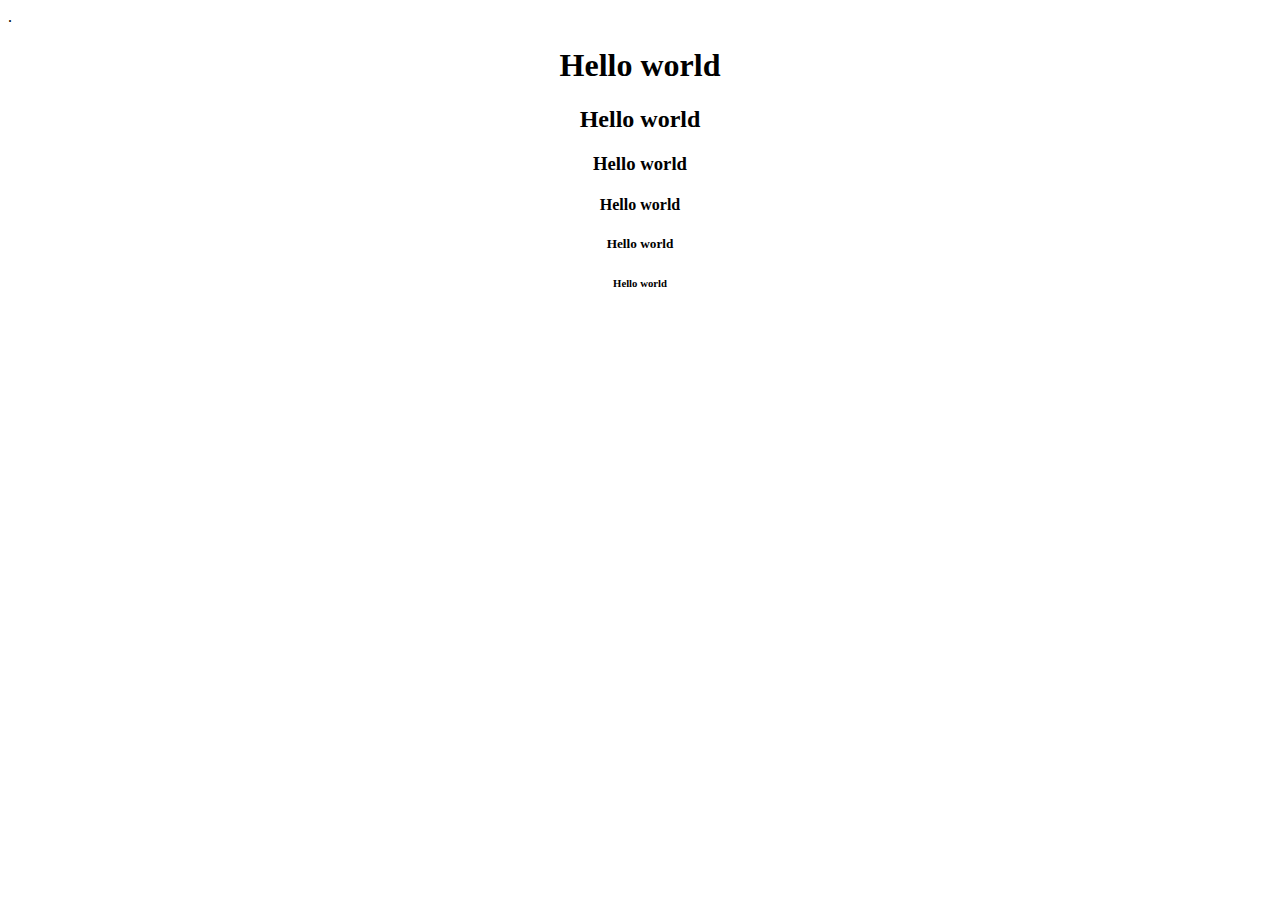
<file: hello world.html>
.<!DOCTYPE html>
<head>
  <title>Hello
</title>
<link rel="stylesheet" href="C:\programs'\vs code programs\web development udemy\personal website\css\style.css"> 
</head>
<body>
  <center><h1>Hello world</h1>
<h2> <bg color="red">Hello world</h2>
  <h3>Hello world</h3>
  <h4>Hello world</h4>
  <h5>Hello world</h5>
  <h6>Hello world</h6>
  </body>
</file>
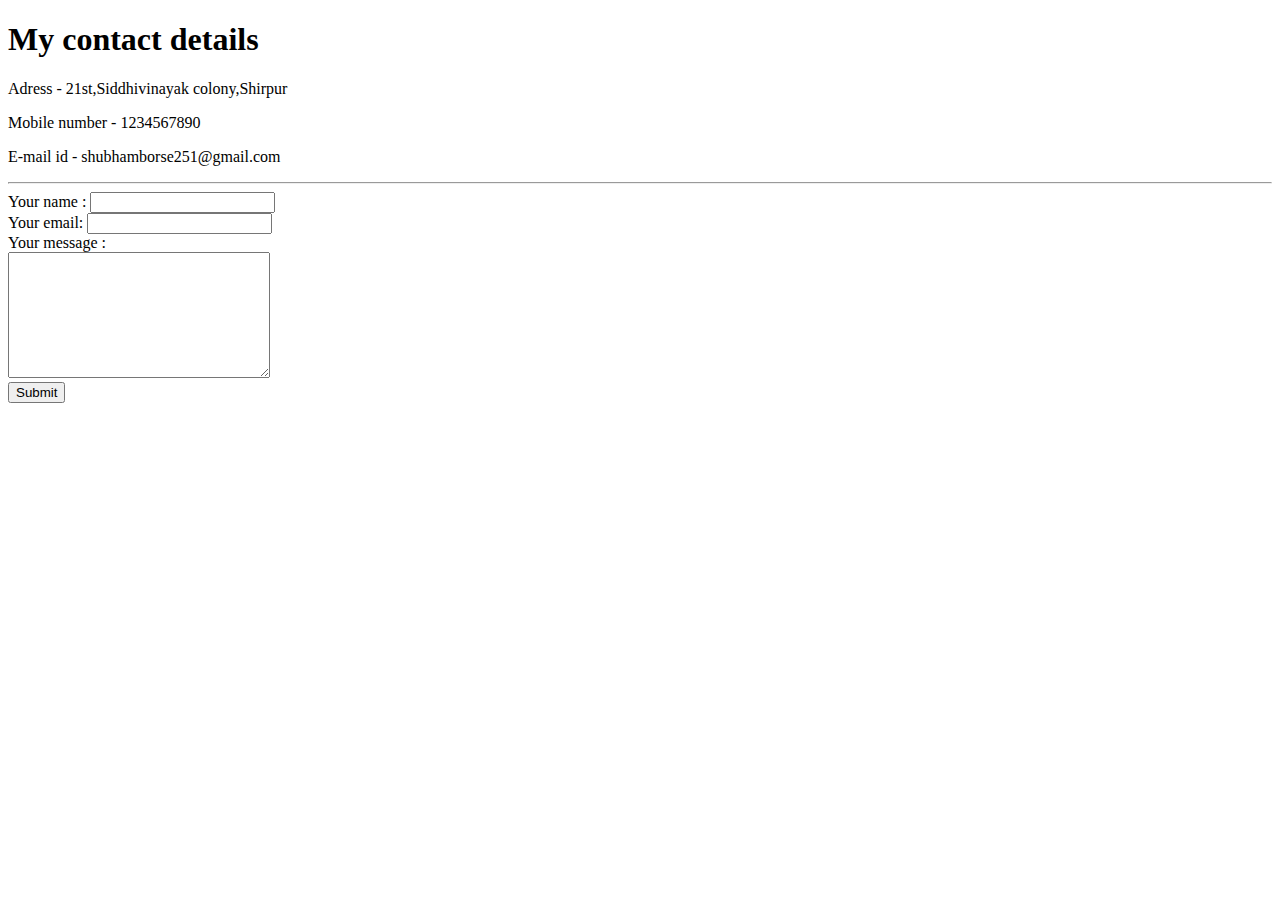
<file: my contact details.html>
<!DOCTYPE html>
<html>
    <head>
        <meta charset="utf-8">
        <title>
            My contact deatails
            </title>
            <link rel="stylesheet" href="C:\programs'\vs code programs\web development udemy\personal website\css\style.css">
            </head>
            <body>
                <h1>My contact details</h1>
                <p>Adress - 21st,Siddhivinayak colony,Shirpur</p>
               <p> Mobile number - 1234567890</p>
               <p> E-mail id - shubhamborse251@gmail.com</p>
               <hr>
               <form action="mailto:shubhamborse251@gmail.com " method="post" enctype="text/plain">

                  <label>Your name :</label>
                 <input type="text" name="name" value=""><br>
                 <label>Your email:</label>
                 <input type="email" name="email" value=""><br>
                 <label>Your message :</label><br>
                 <textarea name="message" rows="8" cols="30"></textarea><br>
                 <input type="submit" name="">
                </form>
            </body>
</file>
